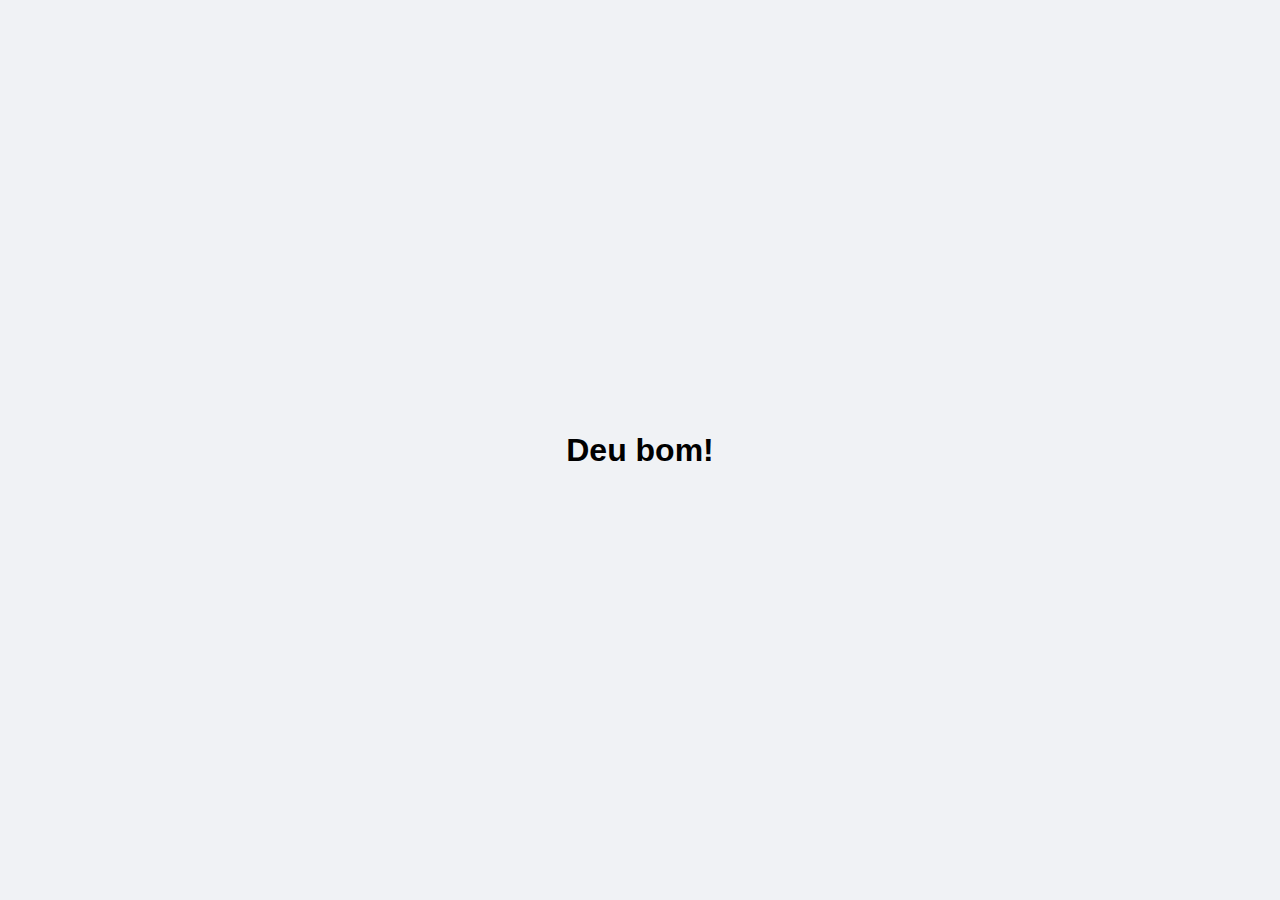
<file: src/pages/painel.html>
<!DOCTYPE html>
<html lang="en">
<head>
  <meta charset="UTF-8">
  <meta name="viewport" content="width=device-width, initial-scale=1.0">
  <title>TP-LINK</title>

  <!-- Arquivo de estilos -->
  <link rel="stylesheet" href="../styles/styles.css"> 
</head>
<body>
  <h1>Deu bom!</h1>
</body>
</html>
</file>
<file: src/styles/styles.css>
/* Estilos gerais da página */
body {
  background-color: #f0f2f5;
  font-family: Arial, sans-serif;
  display: flex;
  justify-content: center;
  align-items: center;
  height: 100vh;
  margin: 0;
}

/* Container do formulário */
.login-container {
  background-color: #fff;
  padding: 40px;
  border-radius: 8px;
  box-shadow: 0 0 10px rgba(0,0,0,0.1);
  width: 100%;
  max-width: 400px;
}

/* Título */
h2 {
  text-align: center;
  color: #1e90ff;
  margin-bottom: 24px;
}

/* Campos do formulário */
label {
  display: block;
  margin-bottom: 8px;
  font-weight: bold;
}

input[type="text"],
input[type="password"] {
  width: 100%;
  padding: 10px;
  margin-bottom: 16px;
  border: 1px solid #ccc;
  border-radius: 4px;
}

/* Botão */
button {
  width: 100%;
  padding: 12px;
  background-color: #1e90ff;
  border: none;
  border-radius: 4px;
  color: white;
  font-size: 16px;
  cursor: pointer;
}

button:hover {
  background-color: #0d74d1;
}
</file>
